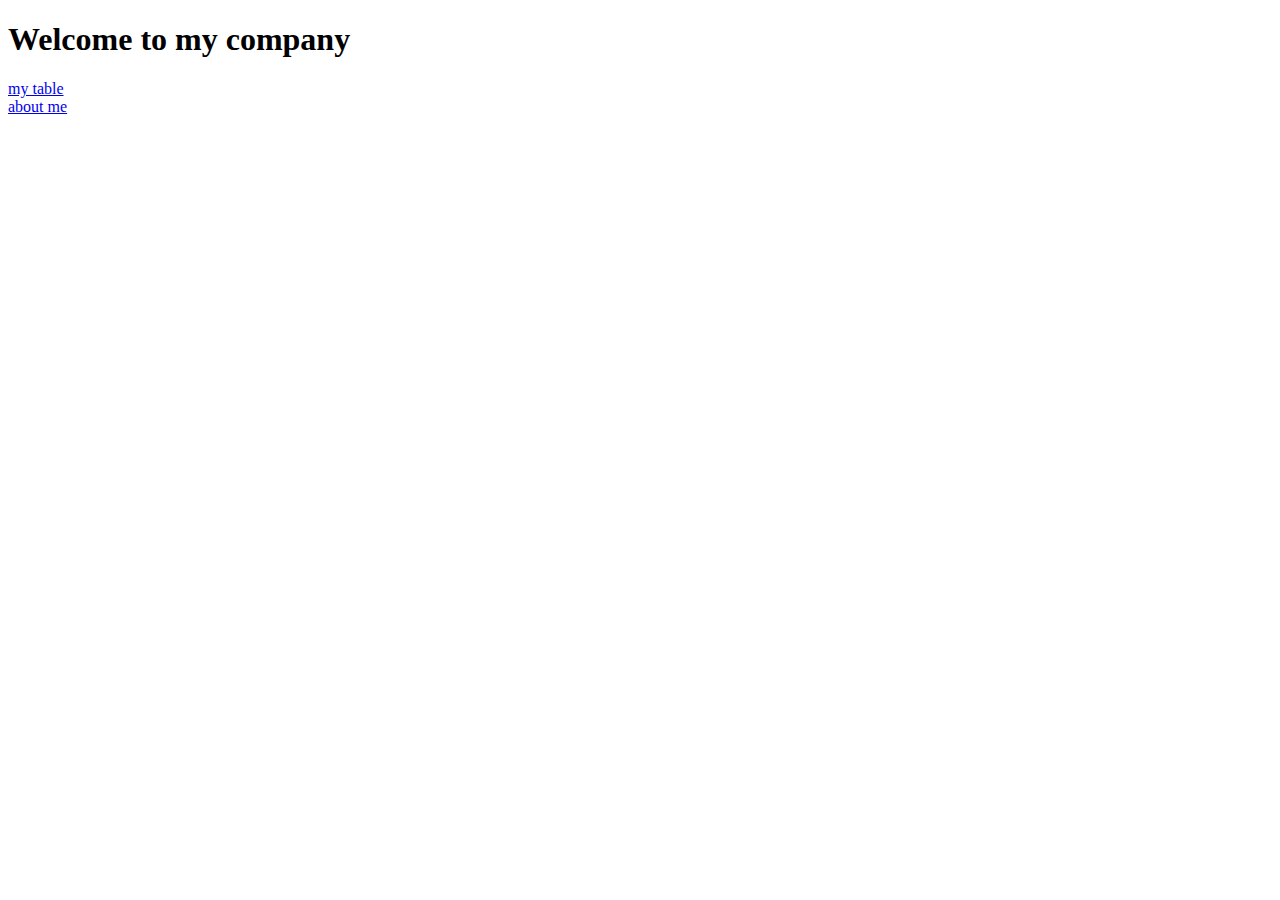
<file: ADVANCEDHTML/index.html>
<!DOCTYPE html>
<html lang="en">
<head>
    <meta charset="UTF-8">
    <meta name="viewport" content="width=device-width, initial-scale=1.0">
    <title>Document</title>
</head>
<body>
    <h1>Welcome to my company</h1>
    <a href="./pages/tables.html">my table</a>
    <br>
    <a href="./pages/about.html">about me</a>
    
</body>
</html>
</file>
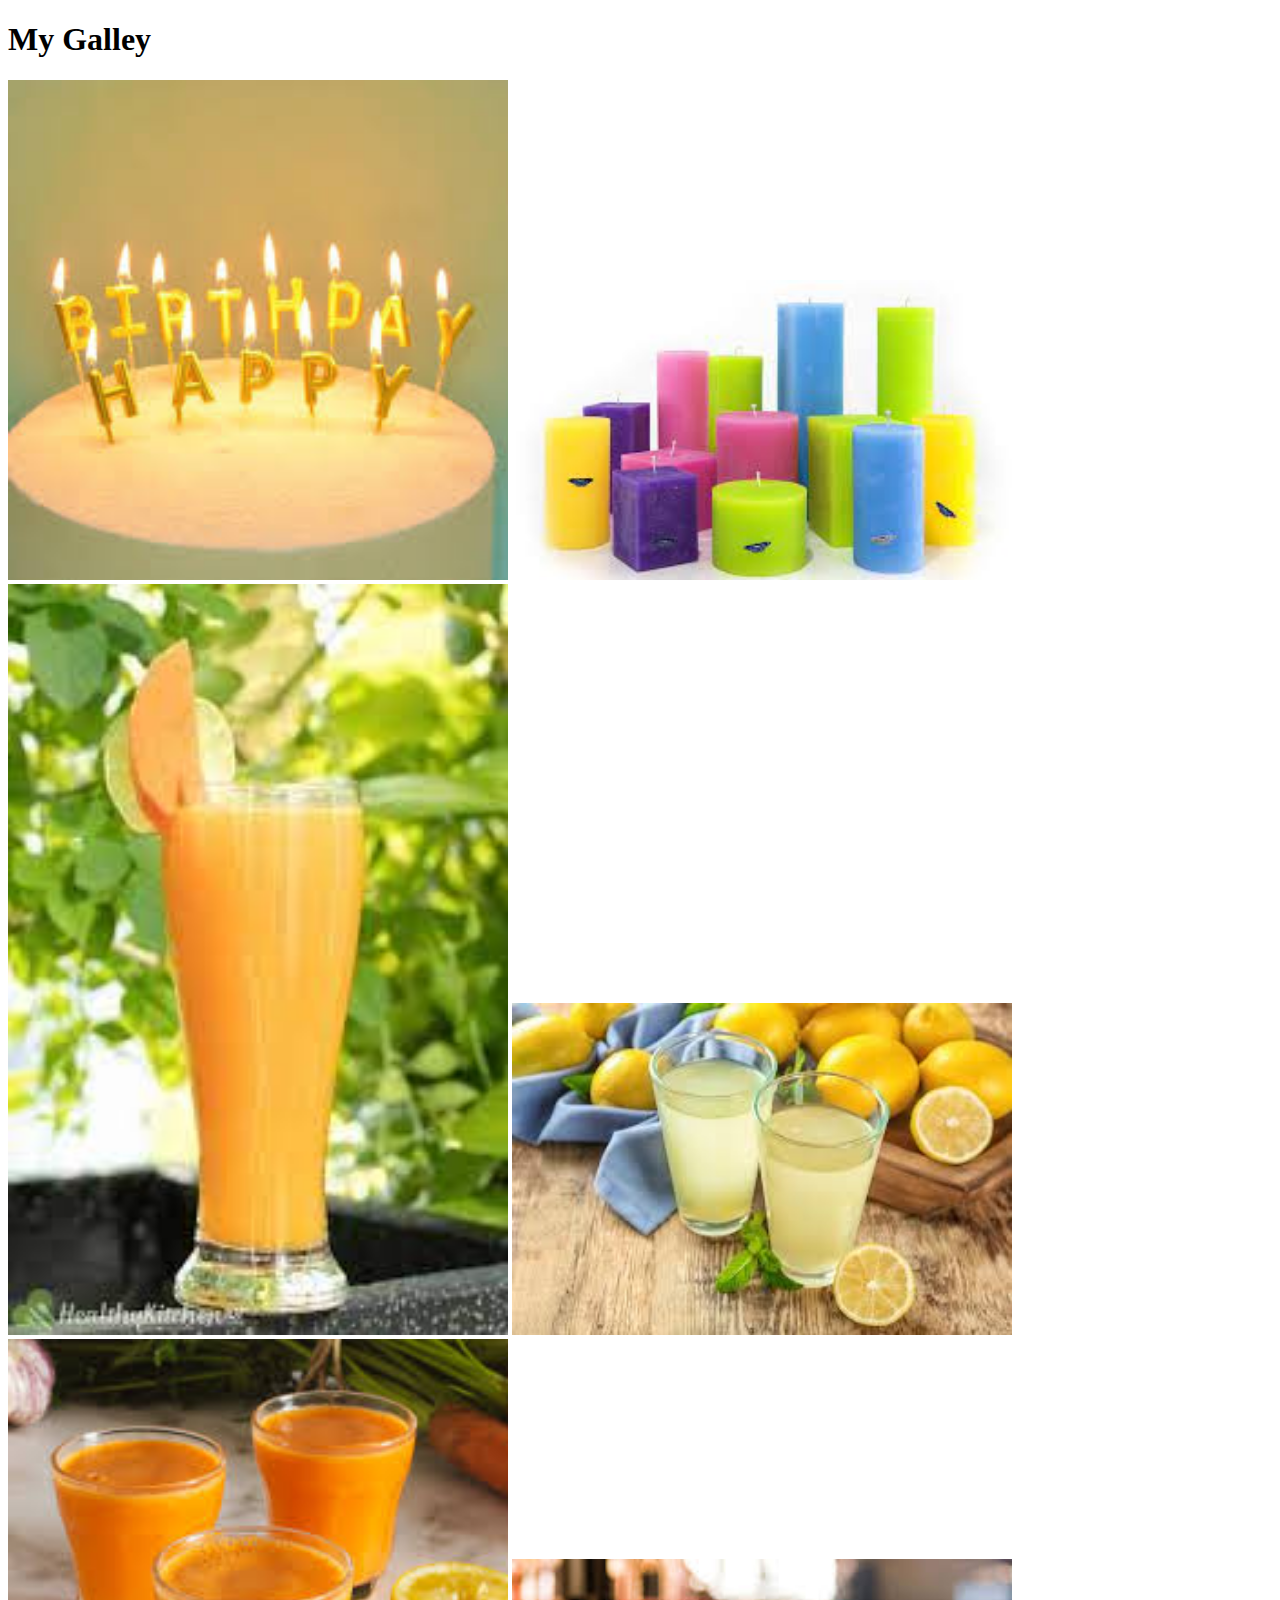
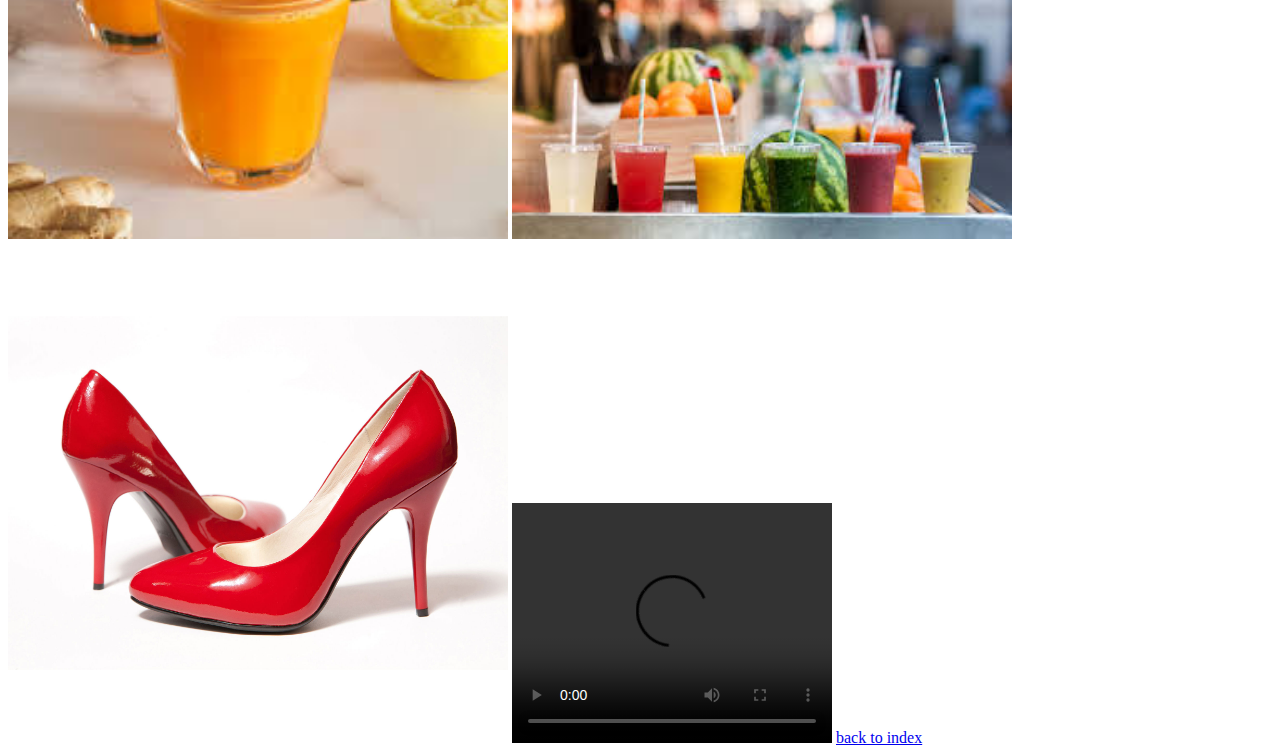
<file: ADVANCEDHTML/Images/mygallery.html>
<!DOCTYPE html>
<html lang="en">
<head>
    <meta charset="UTF-8">
    <meta name="viewport" content="width=device-width, initial-scale=1.0">
    <title>My Galley</title>
</head>
<body>
    <h1 id="myHeader">My Galley</h1>
    <img src="../Images/birth day.jpg" width="500px",height="200px">
    <img src="../Images/candle.jpg" width="500px",height="200px">
    <img src="../Images/index.jpg" width="500px",height="200px">
    <img src="../Images/lemon.jpg" width="500px",height="200px">
    <img src="../Images/mango.jpg" width="500px",height="200px">
    <img src="../Images/passion.jpg" width="500px",height="200px">
    <img src="../Images/shoe.jpg" width="500px",height="200px">
<video width="320"height="240" controls><source src="../Images/pexels_videos_992601 (1080p).mp4"type="video<src="movie.ogg=type="video/ogg">Your browser does not support the video tag.</video>

<a href="../index.html">back to index</a>
</body>
</html>
</file>
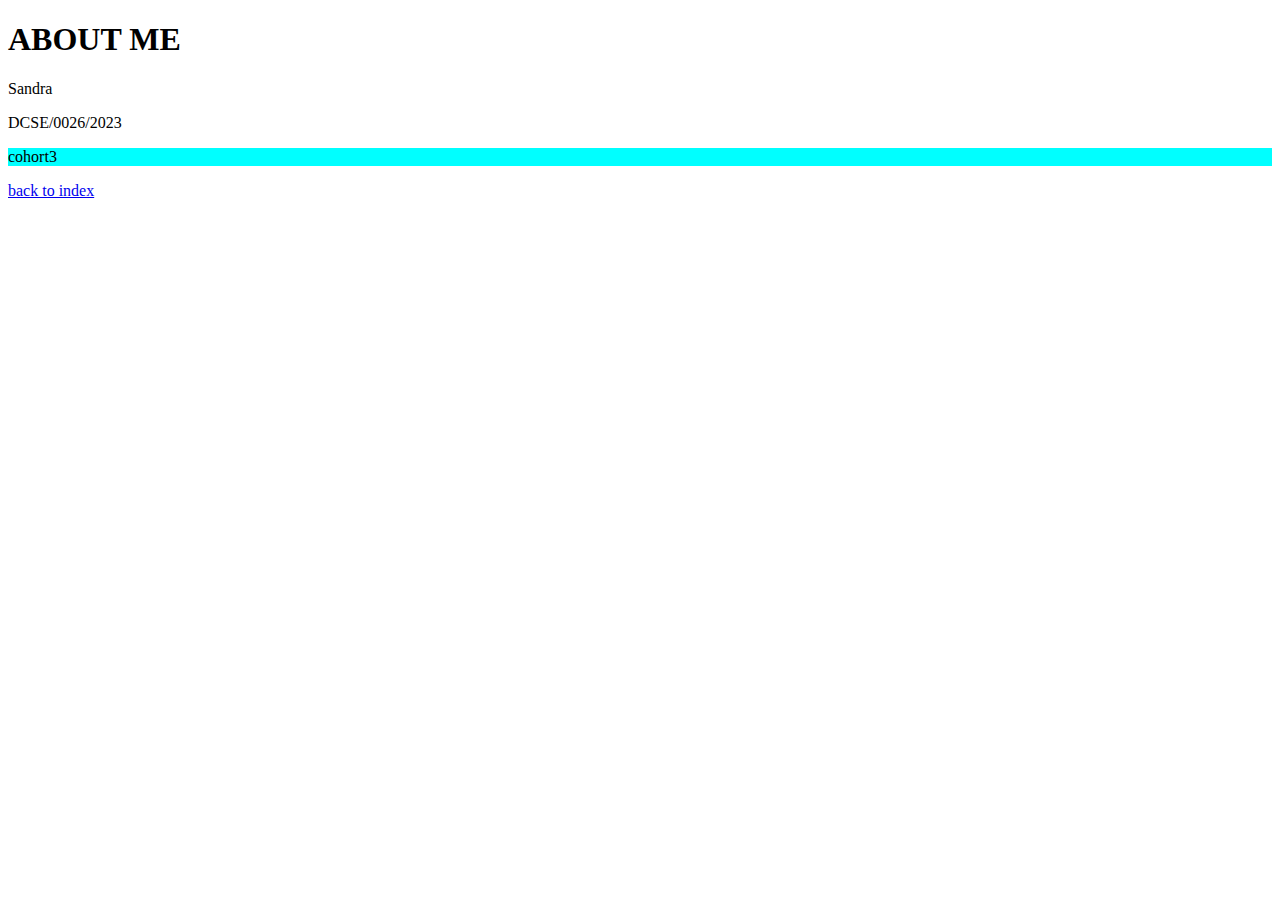
<file: ADVANCEDHTML/pages/about.html>
<!DOCTYPE html>
<html lang="en">
<head>
    <meta charset="UTF-8">
    <meta name="viewport" content="width=device-width, initial-scale=1.0">
    <title>Document</title>
    <link rel="stylesheet" href="../styles/about.css">
</head>
<body>
    <h1>ABOUT ME</h1>
    <p class="paragragh1">Sandra</p>
    <p class="paragragh2">DCSE/0026/2023</p>
    <div id="my-cohort">cohort3</div>
    <p class="paragragh3"></p>
    <a href="../index.html">back to index</a>
</body>
</html>
</file>
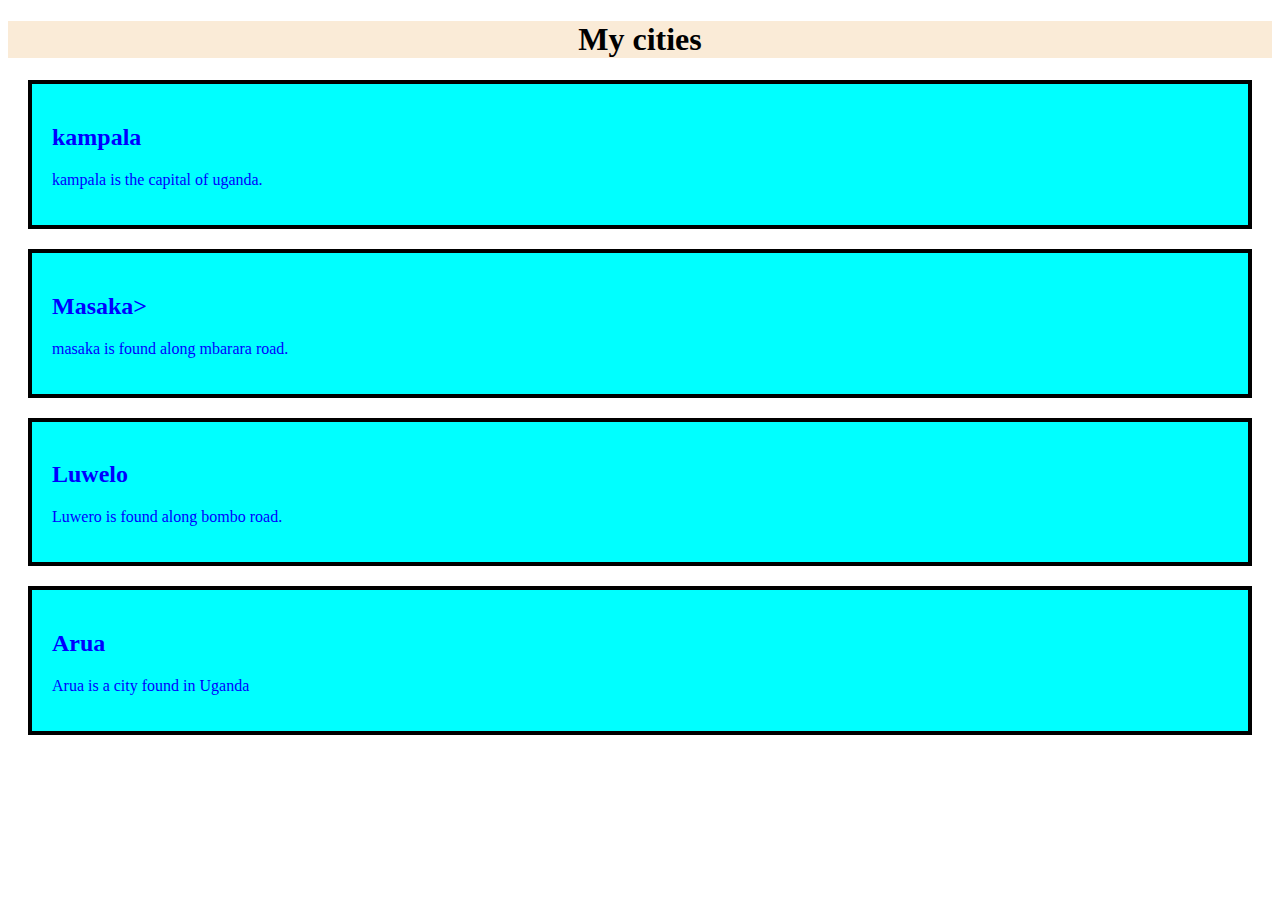
<file: ADVANCEDHTML/pages/cities.html>
<!DOCTYPE html>
<html lang="en">
<head>
  <meta charset="UTF-8">
  <meta name="viewport" content="width=device-width, initial-scale=1.0">
  <title>Document</title>
  <link rel="stylesheet" href="../styles/cities.css">
</head>
<body>
  <h1 id="myHeader">My cities</h1>
  <div class="city">
  <h2><b>kampala</b></h2>
  <p>kampala is the capital of uganda.</p>
  </div>
      
 <div class="city">
  <h2><b>Masaka</b>></h2>
  <p>masaka is found along mbarara road.</p>
  </div>
      
  <div class="city">
  <h2>Luwelo</h2>
  <p>Luwero is found along bombo road.</p>
 </div>

 <div class="city">
  <h2>Arua</h2>
  <p>Arua is a city found in Uganda</p>
 </div>


</body>
</html>
</file>
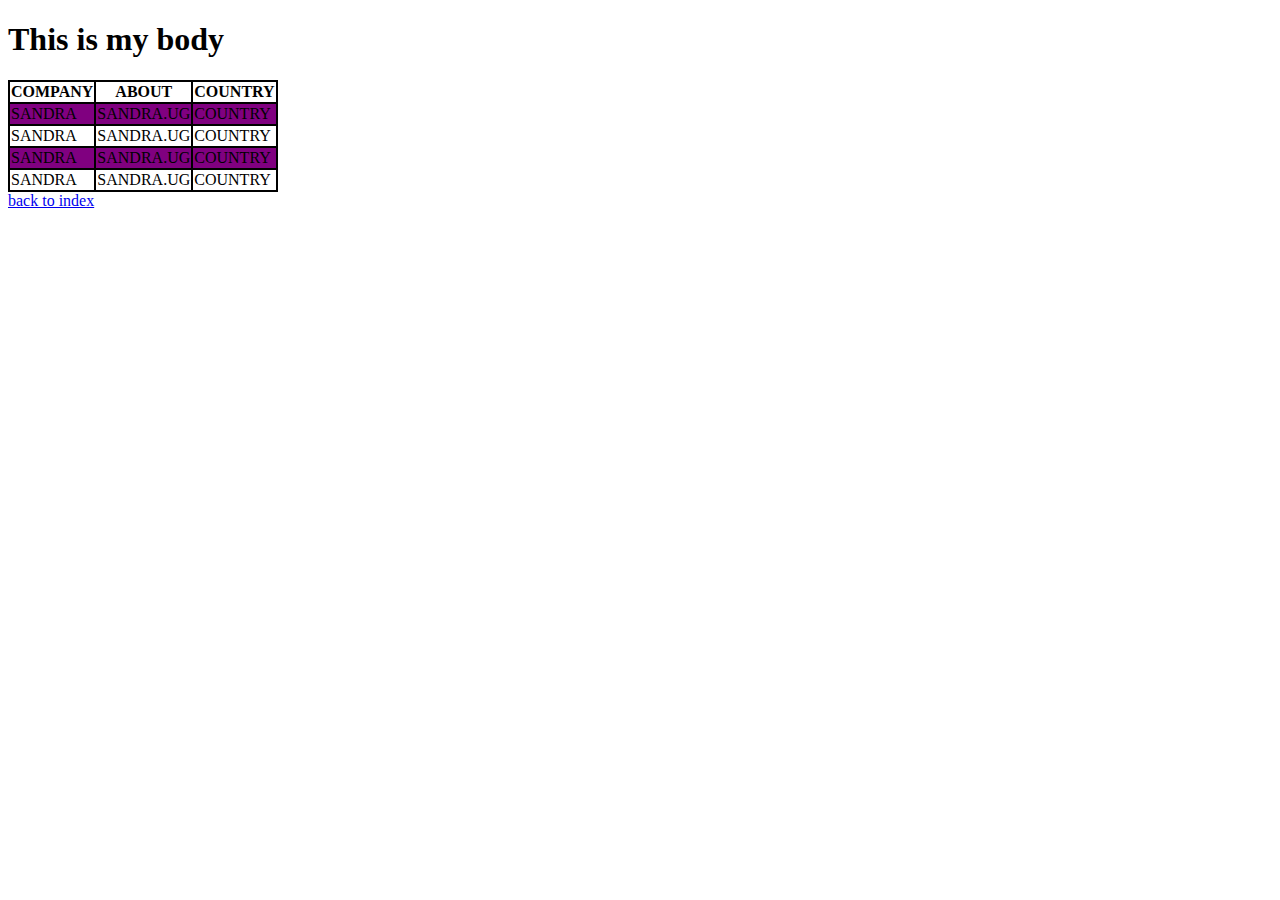
<file: ADVANCEDHTML/pages/tables.html>
<!DOCTYPE html>
<html lang="en">
<head>
    <meta charset="UTF-8">
    <meta name="viewport" content="width=device-width, initial-scale=1.0">
    <title>Document</title>
    <link rel="stylesheet" href="../styles/tables.css">
</head>
<body>
   <h1>This is my body</h1> 
   <table class="my_company">
   <tr>
    <th>COMPANY</th>
    <th>ABOUT</th>
    <th>COUNTRY</th>
   </tr>
   <tr>
    <td>SANDRA</td>
    <td>SANDRA.UG</td>
    <td>COUNTRY</td>
   </tr>
   <tr>
    <td>SANDRA</td>
    <td>SANDRA.UG</td>
    <td>COUNTRY</td>
   </tr>
   <tr>
   <td>SANDRA</td>
   <td>SANDRA.UG</td>
   <td>COUNTRY</td>
   </tr>
   <tr>
    <td>SANDRA</td>
    <td>SANDRA.UG</td>
    <td>COUNTRY</td>
   </tr>
</table>
<a href="../index.html">back to index</a>
</body>
</html>
</file>
<file: ADVANCEDHTML/styles/about.css>
.paragraph1{
    color: blueviolet;
}
.paragraph2{
    color: aquamarine;
    background-color: bisque;
}
#my-cohort{
    background-color: aqua;
}
</file>
<file: ADVANCEDHTML/styles/cities.css>
#myHeader {
  background-color: antiquewhite;
  color: black;
  size: 60px;
  text-align: center;
}

.city{
    background-color: aqua;
    color: blue;
    border: 4px solid black; 
    margin: 20px;
    padding: 20px; 
  }
</file>
<file: ADVANCEDHTML/styles/tables.css>
table,th,td{
    border: 2px solid black;
    border-collapse: collapse;
}
tr:nth-child(even) {
    background-color:purple;
  }
</file>
